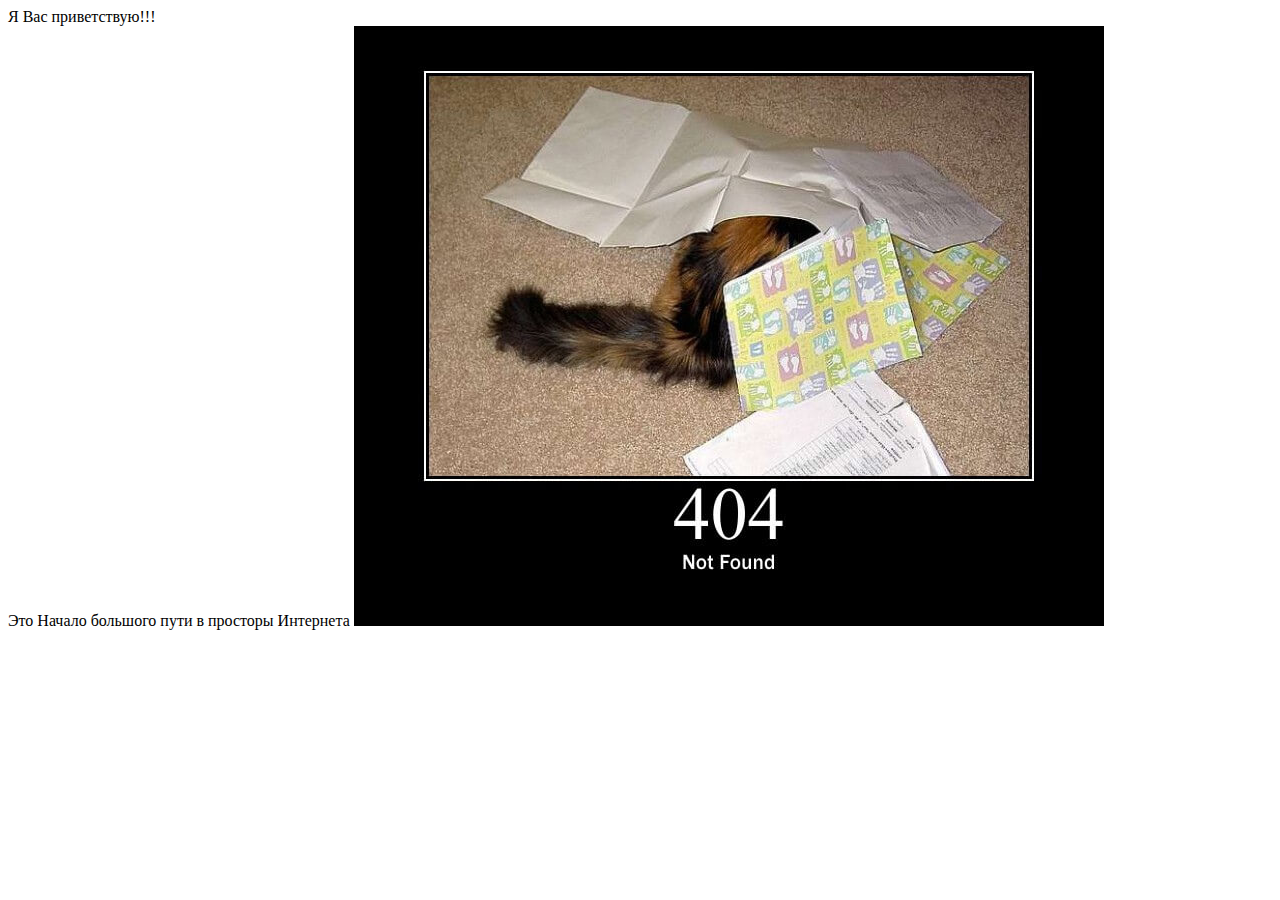
<file: www/pic_test/index.html>
<!DOCTYPE html>
<html lang="ru">
<head>
  <title>Моя первая страница</title>
  <meta charset="utf-8">
</head>
<body>
Я Вас приветствую!!! <br/> Это Начало большого пути в просторы Интернета

<img src="./kartinka.jpeg">
</body>
</html>
</file>
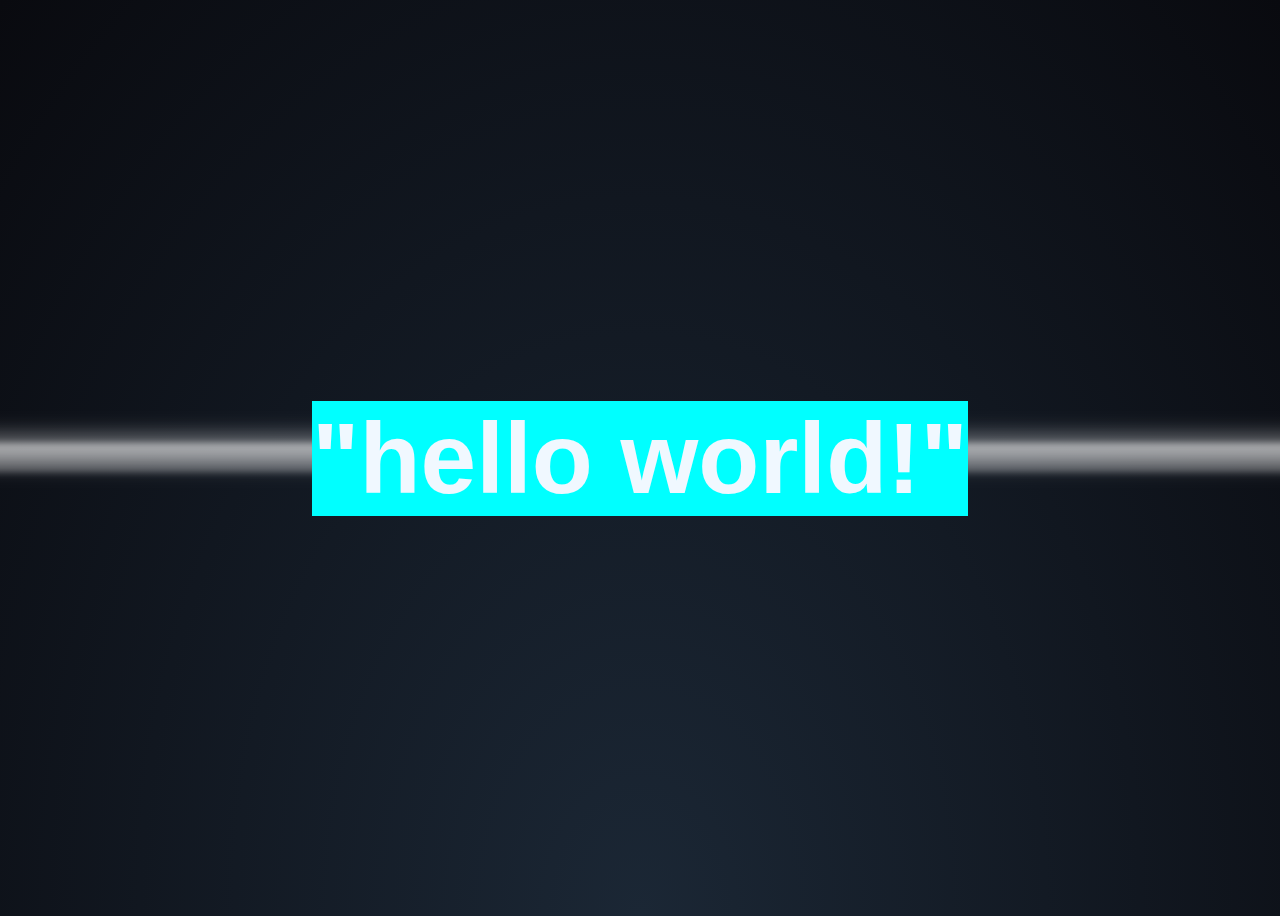
<file: www/site/index.html>
<!DOCTYPE html>
<html lang="en">
<head>
    <meta charset="UTF-8">
    <title>Title</title>
    <style>
      body {
        background: radial-gradient(ellipse at bottom, #1b2735 0%, #090a0f 100%);
        height: 100vh;
        overflow: hidden;
        display: flex;
        font-family: 'Anton', sans-serif;
        justify-content: center;
        align-items: center;
      }
      .header {
        position: absolute;
        position: fixed;
        color: aliceblue;
        font-size: 100px;
        background-color: aqua;
        z-index: 5;
      }
      .sea {
        display: flex;
        filter: drop-shadow(0 -7px 10px #fff) blur(3px) contrast(5);
      }
      .wave_graphic {
        width: 25px;
        height: 30px;
        background: linear-gradient(180deg, rgba(150, 220, 255, 0.5), rgba(150, 220, 255, 0.2));
      }
      .wave_fade {
        animation: fade 1400ms ease-in-out infinite alternate;
      }
      .wave_skew {
        animation: skew 2000ms ease-in-out infinite alternate;
      }
      .wave_translate {
        animation: translate 2000ms ease-in-out infinite alternate;
      }
      .wave:nth-child(1) .wave_fade {
        animation-delay: -20ms;
      }
      .wave:nth-child(1) .wave_skew {
        animation-delay: -20ms;
      }
      .wave:nth-child(1) .wave_translate {
        animation-delay: -1020ms;
      }
      .wave:nth-child(2) .wave_fade {
        animation-delay: -40ms;
      }
      .wave:nth-child(2) .wave_skew {
        animation-delay: -40ms;
      }
      .wave:nth-child(2) .wave_translate {
        animation-delay: -1040ms;
      }
      .wave:nth-child(3) .wave_fade {
        animation-delay: -60ms;
      }
      .wave:nth-child(3) .wave_skew {
        animation-delay: -60ms;
      }
      .wave:nth-child(3) .wave_translate {
        animation-delay: -1060ms;
      }
      .wave:nth-child(4) .wave_fade {
        animation-delay: -80ms;
      }
      .wave:nth-child(4) .wave_skew {
        animation-delay: -80ms;
      }
      .wave:nth-child(4) .wave_translate {
        animation-delay: -1080ms;
      }
      .wave:nth-child(5) .wave_fade {
        animation-delay: -100ms;
      }
      .wave:nth-child(5) .wave_skew {
        animation-delay: -100ms;
      }
      .wave:nth-child(5) .wave_translate {
        animation-delay: -1100ms;
      }
      .wave:nth-child(6) .wave_fade {
        animation-delay: -120ms;
      }
      .wave:nth-child(6) .wave_skew {
        animation-delay: -120ms;
      }
      .wave:nth-child(6) .wave_translate {
        animation-delay: -1120ms;
      }
      .wave:nth-child(7) .wave_fade {
        animation-delay: -140ms;
      }
      .wave:nth-child(7) .wave_skew {
        animation-delay: -140ms;
      }
      .wave:nth-child(7) .wave_translate {
        animation-delay: -1140ms;
      }
      .wave:nth-child(8) .wave_fade {
        animation-delay: -160ms;
      }
      .wave:nth-child(8) .wave_skew {
        animation-delay: -160ms;
      }
      .wave:nth-child(8) .wave_translate {
        animation-delay: -1160ms;
      }
      .wave:nth-child(9) .wave_fade {
        animation-delay: -180ms;
      }
      .wave:nth-child(9) .wave_skew {
        animation-delay: -180ms;
      }
      .wave:nth-child(9) .wave_translate {
        animation-delay: -1180ms;
      }
      .wave:nth-child(10) .wave_fade {
        animation-delay: -200ms;
      }
      .wave:nth-child(10) .wave_skew {
        animation-delay: -200ms;
      }
      .wave:nth-child(10) .wave_translate {
        animation-delay: -1200ms;
      }
      .wave:nth-child(11) .wave_fade {
        animation-delay: -220ms;
      }
      .wave:nth-child(11) .wave_skew {
        animation-delay: -220ms;
      }
      .wave:nth-child(11) .wave_translate {
        animation-delay: -1220ms;
      }
      .wave:nth-child(12) .wave_fade {
        animation-delay: -240ms;
      }
      .wave:nth-child(12) .wave_skew {
        animation-delay: -240ms;
      }
      .wave:nth-child(12) .wave_translate {
        animation-delay: -1240ms;
      }
      .wave:nth-child(13) .wave_fade {
        animation-delay: -260ms;
      }
      .wave:nth-child(13) .wave_skew {
        animation-delay: -260ms;
      }
      .wave:nth-child(13) .wave_translate {
        animation-delay: -1260ms;
      }
      .wave:nth-child(14) .wave_fade {
        animation-delay: -280ms;
      }
      .wave:nth-child(14) .wave_skew {
        animation-delay: -280ms;
      }
      .wave:nth-child(14) .wave_translate {
        animation-delay: -1280ms;
      }
      .wave:nth-child(15) .wave_fade {
        animation-delay: -300ms;
      }
      .wave:nth-child(15) .wave_skew {
        animation-delay: -300ms;
      }
      .wave:nth-child(15) .wave_translate {
        animation-delay: -1300ms;
      }
      .wave:nth-child(16) .wave_fade {
        animation-delay: -320ms;
      }
      .wave:nth-child(16) .wave_skew {
        animation-delay: -320ms;
      }
      .wave:nth-child(16) .wave_translate {
        animation-delay: -1320ms;
      }
      .wave:nth-child(17) .wave_fade {
        animation-delay: -340ms;
      }
      .wave:nth-child(17) .wave_skew {
        animation-delay: -340ms;
      }
      .wave:nth-child(17) .wave_translate {
        animation-delay: -1340ms;
      }
      .wave:nth-child(18) .wave_fade {
        animation-delay: -360ms;
      }
      .wave:nth-child(18) .wave_skew {
        animation-delay: -360ms;
      }
      .wave:nth-child(18) .wave_translate {
        animation-delay: -1360ms;
      }
      .wave:nth-child(19) .wave_fade {
        animation-delay: -380ms;
      }
      .wave:nth-child(19) .wave_skew {
        animation-delay: -380ms;
      }
      .wave:nth-child(19) .wave_translate {
        animation-delay: -1380ms;
      }
      .wave:nth-child(20) .wave_fade {
        animation-delay: -400ms;
      }
      .wave:nth-child(20) .wave_skew {
        animation-delay: -400ms;
      }
      .wave:nth-child(20) .wave_translate {
        animation-delay: -1400ms;
      }
      .wave:nth-child(21) .wave_fade {
        animation-delay: -420ms;
      }
      .wave:nth-child(21) .wave_skew {
        animation-delay: -420ms;
      }
      .wave:nth-child(21) .wave_translate {
        animation-delay: -1420ms;
      }
      .wave:nth-child(22) .wave_fade {
        animation-delay: -440ms;
      }
      .wave:nth-child(22) .wave_skew {
        animation-delay: -440ms;
      }
      .wave:nth-child(22) .wave_translate {
        animation-delay: -1440ms;
      }
      .wave:nth-child(23) .wave_fade {
        animation-delay: -460ms;
      }
      .wave:nth-child(23) .wave_skew {
        animation-delay: -460ms;
      }
      .wave:nth-child(23) .wave_translate {
        animation-delay: -1460ms;
      }
      .wave:nth-child(24) .wave_fade {
        animation-delay: -480ms;
      }
      .wave:nth-child(24) .wave_skew {
        animation-delay: -480ms;
      }
      .wave:nth-child(24) .wave_translate {
        animation-delay: -1480ms;
      }
      .wave:nth-child(25) .wave_fade {
        animation-delay: -500ms;
      }
      .wave:nth-child(25) .wave_skew {
        animation-delay: -500ms;
      }
      .wave:nth-child(25) .wave_translate {
        animation-delay: -1500ms;
      }
      .wave:nth-child(26) .wave_fade {
        animation-delay: -520ms;
      }
      .wave:nth-child(26) .wave_skew {
        animation-delay: -520ms;
      }
      .wave:nth-child(26) .wave_translate {
        animation-delay: -1520ms;
      }
      .wave:nth-child(27) .wave_fade {
        animation-delay: -540ms;
      }
      .wave:nth-child(27) .wave_skew {
        animation-delay: -540ms;
      }
      .wave:nth-child(27) .wave_translate {
        animation-delay: -1540ms;
      }
      .wave:nth-child(28) .wave_fade {
        animation-delay: -560ms;
      }
      .wave:nth-child(28) .wave_skew {
        animation-delay: -560ms;
      }
      .wave:nth-child(28) .wave_translate {
        animation-delay: -1560ms;
      }
      .wave:nth-child(29) .wave_fade {
        animation-delay: -580ms;
      }
      .wave:nth-child(29) .wave_skew {
        animation-delay: -580ms;
      }
      .wave:nth-child(29) .wave_translate {
        animation-delay: -1580ms;
      }
      .wave:nth-child(30) .wave_fade {
        animation-delay: -600ms;
      }
      .wave:nth-child(30) .wave_skew {
        animation-delay: -600ms;
      }
      .wave:nth-child(30) .wave_translate {
        animation-delay: -1600ms;
      }
      .wave:nth-child(31) .wave_fade {
        animation-delay: -620ms;
      }
      .wave:nth-child(31) .wave_skew {
        animation-delay: -620ms;
      }
      .wave:nth-child(31) .wave_translate {
        animation-delay: -1620ms;
      }
      .wave:nth-child(32) .wave_fade {
        animation-delay: -640ms;
      }
      .wave:nth-child(32) .wave_skew {
        animation-delay: -640ms;
      }
      .wave:nth-child(32) .wave_translate {
        animation-delay: -1640ms;
      }
      .wave:nth-child(33) .wave_fade {
        animation-delay: -660ms;
      }
      .wave:nth-child(33) .wave_skew {
        animation-delay: -660ms;
      }
      .wave:nth-child(33) .wave_translate {
        animation-delay: -1660ms;
      }
      .wave:nth-child(34) .wave_fade {
        animation-delay: -680ms;
      }
      .wave:nth-child(34) .wave_skew {
        animation-delay: -680ms;
      }
      .wave:nth-child(34) .wave_translate {
        animation-delay: -1680ms;
      }
      .wave:nth-child(35) .wave_fade {
        animation-delay: -700ms;
      }
      .wave:nth-child(35) .wave_skew {
        animation-delay: -700ms;
      }
      .wave:nth-child(35) .wave_translate {
        animation-delay: -1700ms;
      }
      .wave:nth-child(36) .wave_fade {
        animation-delay: -720ms;
      }
      .wave:nth-child(36) .wave_skew {
        animation-delay: -720ms;
      }
      .wave:nth-child(36) .wave_translate {
        animation-delay: -1720ms;
      }
      .wave:nth-child(37) .wave_fade {
        animation-delay: -740ms;
      }
      .wave:nth-child(37) .wave_skew {
        animation-delay: -740ms;
      }
      .wave:nth-child(37) .wave_translate {
        animation-delay: -1740ms;
      }
      .wave:nth-child(38) .wave_fade {
        animation-delay: -760ms;
      }
      .wave:nth-child(38) .wave_skew {
        animation-delay: -760ms;
      }
      .wave:nth-child(38) .wave_translate {
        animation-delay: -1760ms;
      }
      .wave:nth-child(39) .wave_fade {
        animation-delay: -780ms;
      }
      .wave:nth-child(39) .wave_skew {
        animation-delay: -780ms;
      }
      .wave:nth-child(39) .wave_translate {
        animation-delay: -1780ms;
      }
      .wave:nth-child(40) .wave_fade {
        animation-delay: -800ms;
      }
      .wave:nth-child(40) .wave_skew {
        animation-delay: -800ms;
      }
      .wave:nth-child(40) .wave_translate {
        animation-delay: -1800ms;
      }
      .wave:nth-child(41) .wave_fade {
        animation-delay: -820ms;
      }
      .wave:nth-child(41) .wave_skew {
        animation-delay: -820ms;
      }
      .wave:nth-child(41) .wave_translate {
        animation-delay: -1820ms;
      }
      .wave:nth-child(42) .wave_fade {
        animation-delay: -840ms;
      }
      .wave:nth-child(42) .wave_skew {
        animation-delay: -840ms;
      }
      .wave:nth-child(42) .wave_translate {
        animation-delay: -1840ms;
      }
      .wave:nth-child(43) .wave_fade {
        animation-delay: -860ms;
      }
      .wave:nth-child(43) .wave_skew {
        animation-delay: -860ms;
      }
      .wave:nth-child(43) .wave_translate {
        animation-delay: -1860ms;
      }
      .wave:nth-child(44) .wave_fade {
        animation-delay: -880ms;
      }
      .wave:nth-child(44) .wave_skew {
        animation-delay: -880ms;
      }
      .wave:nth-child(44) .wave_translate {
        animation-delay: -1880ms;
      }
      .wave:nth-child(45) .wave_fade {
        animation-delay: -900ms;
      }
      .wave:nth-child(45) .wave_skew {
        animation-delay: -900ms;
      }
      .wave:nth-child(45) .wave_translate {
        animation-delay: -1900ms;
      }
      .wave:nth-child(46) .wave_fade {
        animation-delay: -920ms;
      }
      .wave:nth-child(46) .wave_skew {
        animation-delay: -920ms;
      }
      .wave:nth-child(46) .wave_translate {
        animation-delay: -1920ms;
      }
      .wave:nth-child(47) .wave_fade {
        animation-delay: -940ms;
      }
      .wave:nth-child(47) .wave_skew {
        animation-delay: -940ms;
      }
      .wave:nth-child(47) .wave_translate {
        animation-delay: -1940ms;
      }
      .wave:nth-child(48) .wave_fade {
        animation-delay: -960ms;
      }
      .wave:nth-child(48) .wave_skew {
        animation-delay: -960ms;
      }
      .wave:nth-child(48) .wave_translate {
        animation-delay: -1960ms;
      }
      .wave:nth-child(49) .wave_fade {
        animation-delay: -980ms;
      }
      .wave:nth-child(49) .wave_skew {
        animation-delay: -980ms;
      }
      .wave:nth-child(49) .wave_translate {
        animation-delay: -1980ms;
      }
      .wave:nth-child(50) .wave_fade {
        animation-delay: -1000ms;
      }
      .wave:nth-child(50) .wave_skew {
        animation-delay: -1000ms;
      }
      .wave:nth-child(50) .wave_translate {
        animation-delay: -2000ms;
      }
      .wave:nth-child(51) .wave_fade {
        animation-delay: -1020ms;
      }
      .wave:nth-child(51) .wave_skew {
        animation-delay: -1020ms;
      }
      .wave:nth-child(51) .wave_translate {
        animation-delay: -2020ms;
      }
      .wave:nth-child(52) .wave_fade {
        animation-delay: -1040ms;
      }
      .wave:nth-child(52) .wave_skew {
        animation-delay: -1040ms;
      }
      .wave:nth-child(52) .wave_translate {
        animation-delay: -2040ms;
      }
      .wave:nth-child(53) .wave_fade {
        animation-delay: -1060ms;
      }
      .wave:nth-child(53) .wave_skew {
        animation-delay: -1060ms;
      }
      .wave:nth-child(53) .wave_translate {
        animation-delay: -2060ms;
      }
      .wave:nth-child(54) .wave_fade {
        animation-delay: -1080ms;
      }
      .wave:nth-child(54) .wave_skew {
        animation-delay: -1080ms;
      }
      .wave:nth-child(54) .wave_translate {
        animation-delay: -2080ms;
      }
      .wave:nth-child(55) .wave_fade {
        animation-delay: -1100ms;
      }
      .wave:nth-child(55) .wave_skew {
        animation-delay: -1100ms;
      }
      .wave:nth-child(55) .wave_translate {
        animation-delay: -2100ms;
      }
      .wave:nth-child(56) .wave_fade {
        animation-delay: -1120ms;
      }
      .wave:nth-child(56) .wave_skew {
        animation-delay: -1120ms;
      }
      .wave:nth-child(56) .wave_translate {
        animation-delay: -2120ms;
      }
      .wave:nth-child(57) .wave_fade {
        animation-delay: -1140ms;
      }
      .wave:nth-child(57) .wave_skew {
        animation-delay: -1140ms;
      }
      .wave:nth-child(57) .wave_translate {
        animation-delay: -2140ms;
      }
      .wave:nth-child(58) .wave_fade {
        animation-delay: -1160ms;
      }
      .wave:nth-child(58) .wave_skew {
        animation-delay: -1160ms;
      }
      .wave:nth-child(58) .wave_translate {
        animation-delay: -2160ms;
      }
      .wave:nth-child(59) .wave_fade {
        animation-delay: -1180ms;
      }
      .wave:nth-child(59) .wave_skew {
        animation-delay: -1180ms;
      }
      .wave:nth-child(59) .wave_translate {
        animation-delay: -2180ms;
      }
      .wave:nth-child(60) .wave_fade {
        animation-delay: -1200ms;
      }
      .wave:nth-child(60) .wave_skew {
        animation-delay: -1200ms;
      }
      .wave:nth-child(60) .wave_translate {
        animation-delay: -2200ms;
      }
      .wave:nth-child(61) .wave_fade {
        animation-delay: -1220ms;
      }
      .wave:nth-child(61) .wave_skew {
        animation-delay: -1220ms;
      }
      .wave:nth-child(61) .wave_translate {
        animation-delay: -2220ms;
      }
      .wave:nth-child(62) .wave_fade {
        animation-delay: -1240ms;
      }
      .wave:nth-child(62) .wave_skew {
        animation-delay: -1240ms;
      }
      .wave:nth-child(62) .wave_translate {
        animation-delay: -2240ms;
      }
      .wave:nth-child(63) .wave_fade {
        animation-delay: -1260ms;
      }
      .wave:nth-child(63) .wave_skew {
        animation-delay: -1260ms;
      }
      .wave:nth-child(63) .wave_translate {
        animation-delay: -2260ms;
      }
      .wave:nth-child(64) .wave_fade {
        animation-delay: -1280ms;
      }
      .wave:nth-child(64) .wave_skew {
        animation-delay: -1280ms;
      }
      .wave:nth-child(64) .wave_translate {
        animation-delay: -2280ms;
      }
      .wave:nth-child(65) .wave_fade {
        animation-delay: -1300ms;
      }
      .wave:nth-child(65) .wave_skew {
        animation-delay: -1300ms;
      }
      .wave:nth-child(65) .wave_translate {
        animation-delay: -2300ms;
      }
      .wave:nth-child(66) .wave_fade {
        animation-delay: -1320ms;
      }
      .wave:nth-child(66) .wave_skew {
        animation-delay: -1320ms;
      }
      .wave:nth-child(66) .wave_translate {
        animation-delay: -2320ms;
      }
      .wave:nth-child(67) .wave_fade {
        animation-delay: -1340ms;
      }
      .wave:nth-child(67) .wave_skew {
        animation-delay: -1340ms;
      }
      .wave:nth-child(67) .wave_translate {
        animation-delay: -2340ms;
      }
      .wave:nth-child(68) .wave_fade {
        animation-delay: -1360ms;
      }
      .wave:nth-child(68) .wave_skew {
        animation-delay: -1360ms;
      }
      .wave:nth-child(68) .wave_translate {
        animation-delay: -2360ms;
      }
      .wave:nth-child(69) .wave_fade {
        animation-delay: -1380ms;
      }
      .wave:nth-child(69) .wave_skew {
        animation-delay: -1380ms;
      }
      .wave:nth-child(69) .wave_translate {
        animation-delay: -2380ms;
      }
      .wave:nth-child(70) .wave_fade {
        animation-delay: -1400ms;
      }
      .wave:nth-child(70) .wave_skew {
        animation-delay: -1400ms;
      }
      .wave:nth-child(70) .wave_translate {
        animation-delay: -2400ms;
      }
      .wave:nth-child(71) .wave_fade {
        animation-delay: -1420ms;
      }
      .wave:nth-child(71) .wave_skew {
        animation-delay: -1420ms;
      }
      .wave:nth-child(71) .wave_translate {
        animation-delay: -2420ms;
      }
      .wave:nth-child(72) .wave_fade {
        animation-delay: -1440ms;
      }
      .wave:nth-child(72) .wave_skew {
        animation-delay: -1440ms;
      }
      .wave:nth-child(72) .wave_translate {
        animation-delay: -2440ms;
      }
      .wave:nth-child(73) .wave_fade {
        animation-delay: -1460ms;
      }
      .wave:nth-child(73) .wave_skew {
        animation-delay: -1460ms;
      }
      .wave:nth-child(73) .wave_translate {
        animation-delay: -2460ms;
      }
      .wave:nth-child(74) .wave_fade {
        animation-delay: -1480ms;
      }
      .wave:nth-child(74) .wave_skew {
        animation-delay: -1480ms;
      }
      .wave:nth-child(74) .wave_translate {
        animation-delay: -2480ms;
      }
      .wave:nth-child(75) .wave_fade {
        animation-delay: -1500ms;
      }
      .wave:nth-child(75) .wave_skew {
        animation-delay: -1500ms;
      }
      .wave:nth-child(75) .wave_translate {
        animation-delay: -2500ms;
      }
      .wave:nth-child(76) .wave_fade {
        animation-delay: -1520ms;
      }
      .wave:nth-child(76) .wave_skew {
        animation-delay: -1520ms;
      }
      .wave:nth-child(76) .wave_translate {
        animation-delay: -2520ms;
      }
      .wave:nth-child(77) .wave_fade {
        animation-delay: -1540ms;
      }
      .wave:nth-child(77) .wave_skew {
        animation-delay: -1540ms;
      }
      .wave:nth-child(77) .wave_translate {
        animation-delay: -2540ms;
      }
      .wave:nth-child(78) .wave_fade {
        animation-delay: -1560ms;
      }
      .wave:nth-child(78) .wave_skew {
        animation-delay: -1560ms;
      }
      .wave:nth-child(78) .wave_translate {
        animation-delay: -2560ms;
      }
      .wave:nth-child(79) .wave_fade {
        animation-delay: -1580ms;
      }
      .wave:nth-child(79) .wave_skew {
        animation-delay: -1580ms;
      }
      .wave:nth-child(79) .wave_translate {
        animation-delay: -2580ms;
      }
      .wave:nth-child(80) .wave_fade {
        animation-delay: -1600ms;
      }
      .wave:nth-child(80) .wave_skew {
        animation-delay: -1600ms;
      }
      .wave:nth-child(80) .wave_translate {
        animation-delay: -2600ms;
      }
      .wave:nth-child(81) .wave_fade {
        animation-delay: -1620ms;
      }
      .wave:nth-child(81) .wave_skew {
        animation-delay: -1620ms;
      }
      .wave:nth-child(81) .wave_translate {
        animation-delay: -2620ms;
      }
      .wave:nth-child(82) .wave_fade {
        animation-delay: -1640ms;
      }
      .wave:nth-child(82) .wave_skew {
        animation-delay: -1640ms;
      }
      .wave:nth-child(82) .wave_translate {
        animation-delay: -2640ms;
      }
      .wave:nth-child(83) .wave_fade {
        animation-delay: -1660ms;
      }
      .wave:nth-child(83) .wave_skew {
        animation-delay: -1660ms;
      }
      .wave:nth-child(83) .wave_translate {
        animation-delay: -2660ms;
      }
      .wave:nth-child(84) .wave_fade {
        animation-delay: -1680ms;
      }
      .wave:nth-child(84) .wave_skew {
        animation-delay: -1680ms;
      }
      .wave:nth-child(84) .wave_translate {
        animation-delay: -2680ms;
      }
      .wave:nth-child(85) .wave_fade {
        animation-delay: -1700ms;
      }
      .wave:nth-child(85) .wave_skew {
        animation-delay: -1700ms;
      }
      .wave:nth-child(85) .wave_translate {
        animation-delay: -2700ms;
      }
      .wave:nth-child(86) .wave_fade {
        animation-delay: -1720ms;
      }
      .wave:nth-child(86) .wave_skew {
        animation-delay: -1720ms;
      }
      .wave:nth-child(86) .wave_translate {
        animation-delay: -2720ms;
      }
      .wave:nth-child(87) .wave_fade {
        animation-delay: -1740ms;
      }
      .wave:nth-child(87) .wave_skew {
        animation-delay: -1740ms;
      }
      .wave:nth-child(87) .wave_translate {
        animation-delay: -2740ms;
      }
      .wave:nth-child(88) .wave_fade {
        animation-delay: -1760ms;
      }
      .wave:nth-child(88) .wave_skew {
        animation-delay: -1760ms;
      }
      .wave:nth-child(88) .wave_translate {
        animation-delay: -2760ms;
      }
      .wave:nth-child(89) .wave_fade {
        animation-delay: -1780ms;
      }
      .wave:nth-child(89) .wave_skew {
        animation-delay: -1780ms;
      }
      .wave:nth-child(89) .wave_translate {
        animation-delay: -2780ms;
      }
      .wave:nth-child(90) .wave_fade {
        animation-delay: -1800ms;
      }
      .wave:nth-child(90) .wave_skew {
        animation-delay: -1800ms;
      }
      .wave:nth-child(90) .wave_translate {
        animation-delay: -2800ms;
      }
      .wave:nth-child(91) .wave_fade {
        animation-delay: -1820ms;
      }
      .wave:nth-child(91) .wave_skew {
        animation-delay: -1820ms;
      }
      .wave:nth-child(91) .wave_translate {
        animation-delay: -2820ms;
      }
      .wave:nth-child(92) .wave_fade {
        animation-delay: -1840ms;
      }
      .wave:nth-child(92) .wave_skew {
        animation-delay: -1840ms;
      }
      .wave:nth-child(92) .wave_translate {
        animation-delay: -2840ms;
      }
      .wave:nth-child(93) .wave_fade {
        animation-delay: -1860ms;
      }
      .wave:nth-child(93) .wave_skew {
        animation-delay: -1860ms;
      }
      .wave:nth-child(93) .wave_translate {
        animation-delay: -2860ms;
      }
      .wave:nth-child(94) .wave_fade {
        animation-delay: -1880ms;
      }
      .wave:nth-child(94) .wave_skew {
        animation-delay: -1880ms;
      }
      .wave:nth-child(94) .wave_translate {
        animation-delay: -2880ms;
      }
      .wave:nth-child(95) .wave_fade {
        animation-delay: -1900ms;
      }
      .wave:nth-child(95) .wave_skew {
        animation-delay: -1900ms;
      }
      .wave:nth-child(95) .wave_translate {
        animation-delay: -2900ms;
      }
      .wave:nth-child(96) .wave_fade {
        animation-delay: -1920ms;
      }
      .wave:nth-child(96) .wave_skew {
        animation-delay: -1920ms;
      }
      .wave:nth-child(96) .wave_translate {
        animation-delay: -2920ms;
      }
      .wave:nth-child(97) .wave_fade {
        animation-delay: -1940ms;
      }
      .wave:nth-child(97) .wave_skew {
        animation-delay: -1940ms;
      }
      .wave:nth-child(97) .wave_translate {
        animation-delay: -2940ms;
      }
      .wave:nth-child(98) .wave_fade {
        animation-delay: -1960ms;
      }
      .wave:nth-child(98) .wave_skew {
        animation-delay: -1960ms;
      }
      .wave:nth-child(98) .wave_translate {
        animation-delay: -2960ms;
      }
      .wave:nth-child(99) .wave_fade {
        animation-delay: -1980ms;
      }
      .wave:nth-child(99) .wave_skew {
        animation-delay: -1980ms;
      }
      .wave:nth-child(99) .wave_translate {
        animation-delay: -2980ms;
      }
      .wave:nth-child(100) .wave_fade {
        animation-delay: -2000ms;
      }
      .wave:nth-child(100) .wave_skew {
        animation-delay: -2000ms;
      }
      .wave:nth-child(100) .wave_translate {
        animation-delay: -3000ms;
      }
      @keyframes fade {
        0% {
          opacity: 0.05;
        }
        5% {
          opacity: 0.05;
        }
        100% {
          opacity: 1;
        }
      }
      @keyframes skew {
        0% {
          transform: skewY(-8.5deg);
        }
        100% {
          transform: skewY(8.5deg);
        }
      }
      @keyframes translate {
        0% {
          transform: translateY(100px);
        }
        100% {
          transform: translateY(-100px);
        }
      }

    </style>
</head>
<body>
<div class="sea">
  <div class="wave">
    <div class="wave_fade">
      <div class="wave_translate">
        <div class="wave_skew">
          <div class="wave_graphic"></div>
        </div>
      </div>
    </div>
  </div>
  <div class="wave">
    <div class="wave_fade">
      <div class="wave_translate">
        <div class="wave_skew">
          <div class="wave_graphic"></div>
        </div>
      </div>
    </div>
  </div>
  <div class="wave">
    <div class="wave_fade">
      <div class="wave_translate">
        <div class="wave_skew">
          <div class="wave_graphic"></div>
        </div>
      </div>
    </div>
  </div>
  <div class="wave">
    <div class="wave_fade">
      <div class="wave_translate">
        <div class="wave_skew">
          <div class="wave_graphic"></div>
        </div>
      </div>
    </div>
  </div>
  <div class="wave">
    <div class="wave_fade">
      <div class="wave_translate">
        <div class="wave_skew">
          <div class="wave_graphic"></div>
        </div>
      </div>
    </div>
  </div>
  <div class="wave">
    <div class="wave_fade">
      <div class="wave_translate">
        <div class="wave_skew">
          <div class="wave_graphic"></div>
        </div>
      </div>
    </div>
  </div>
  <div class="wave">
    <div class="wave_fade">
      <div class="wave_translate">
        <div class="wave_skew">
          <div class="wave_graphic"></div>
        </div>
      </div>
    </div>
  </div>
  <div class="wave">
    <div class="wave_fade">
      <div class="wave_translate">
        <div class="wave_skew">
          <div class="wave_graphic"></div>
        </div>
      </div>
    </div>
  </div>
  <div class="wave">
    <div class="wave_fade">
      <div class="wave_translate">
        <div class="wave_skew">
          <div class="wave_graphic"></div>
        </div>
      </div>
    </div>
  </div>
  <div class="wave">
    <div class="wave_fade">
      <div class="wave_translate">
        <div class="wave_skew">
          <div class="wave_graphic"></div>
        </div>
      </div>
    </div>
  </div>
  <div class="wave">
    <div class="wave_fade">
      <div class="wave_translate">
        <div class="wave_skew">
          <div class="wave_graphic"></div>
        </div>
      </div>
    </div>
  </div>
  <div class="wave">
    <div class="wave_fade">
      <div class="wave_translate">
        <div class="wave_skew">
          <div class="wave_graphic"></div>
        </div>
      </div>
    </div>
  </div>
  <div class="wave">
    <div class="wave_fade">
      <div class="wave_translate">
        <div class="wave_skew">
          <div class="wave_graphic"></div>
        </div>
      </div>
    </div>
  </div>
  <div class="wave">
    <div class="wave_fade">
      <div class="wave_translate">
        <div class="wave_skew">
          <div class="wave_graphic"></div>
        </div>
      </div>
    </div>
  </div>
  <div class="wave">
    <div class="wave_fade">
      <div class="wave_translate">
        <div class="wave_skew">
          <div class="wave_graphic"></div>
        </div>
      </div>
    </div>
  </div>
  <div class="wave">
    <div class="wave_fade">
      <div class="wave_translate">
        <div class="wave_skew">
          <div class="wave_graphic"></div>
        </div>
      </div>
    </div>
  </div>
  <div class="wave">
    <div class="wave_fade">
      <div class="wave_translate">
        <div class="wave_skew">
          <div class="wave_graphic"></div>
        </div>
      </div>
    </div>
  </div>
  <div class="wave">
    <div class="wave_fade">
      <div class="wave_translate">
        <div class="wave_skew">
          <div class="wave_graphic"></div>
        </div>
      </div>
    </div>
  </div>
  <div class="wave">
    <div class="wave_fade">
      <div class="wave_translate">
        <div class="wave_skew">
          <div class="wave_graphic"></div>
        </div>
      </div>
    </div>
  </div>
  <div class="wave">
    <div class="wave_fade">
      <div class="wave_translate">
        <div class="wave_skew">
          <div class="wave_graphic"></div>
        </div>
      </div>
    </div>
  </div>
  <div class="wave">
    <div class="wave_fade">
      <div class="wave_translate">
        <div class="wave_skew">
          <div class="wave_graphic"></div>
        </div>
      </div>
    </div>
  </div>
  <div class="wave">
    <div class="wave_fade">
      <div class="wave_translate">
        <div class="wave_skew">
          <div class="wave_graphic"></div>
        </div>
      </div>
    </div>
  </div>
  <div class="wave">
    <div class="wave_fade">
      <div class="wave_translate">
        <div class="wave_skew">
          <div class="wave_graphic"></div>
        </div>
      </div>
    </div>
  </div>
  <div class="wave">
    <div class="wave_fade">
      <div class="wave_translate">
        <div class="wave_skew">
          <div class="wave_graphic"></div>
        </div>
      </div>
    </div>
  </div>
  <div class="wave">
    <div class="wave_fade">
      <div class="wave_translate">
        <div class="wave_skew">
          <div class="wave_graphic"></div>
        </div>
      </div>
    </div>
  </div>
  <div class="wave">
    <div class="wave_fade">
      <div class="wave_translate">
        <div class="wave_skew">
          <div class="wave_graphic"></div>
        </div>
      </div>
    </div>
  </div>
  <div class="wave">
    <div class="wave_fade">
      <div class="wave_translate">
        <div class="wave_skew">
          <div class="wave_graphic"></div>
        </div>
      </div>
    </div>
  </div>
  <div class="wave">
    <div class="wave_fade">
      <div class="wave_translate">
        <div class="wave_skew">
          <div class="wave_graphic"></div>
        </div>
      </div>
    </div>
  </div>
  <div class="wave">
    <div class="wave_fade">
      <div class="wave_translate">
        <div class="wave_skew">
          <div class="wave_graphic"></div>
        </div>
      </div>
    </div>
  </div>
  <div class="wave">
    <div class="wave_fade">
      <div class="wave_translate">
        <div class="wave_skew">
          <div class="wave_graphic"></div>
        </div>
      </div>
    </div>
  </div>
  <div class="wave">
    <div class="wave_fade">
      <div class="wave_translate">
        <div class="wave_skew">
          <div class="wave_graphic"></div>
        </div>
      </div>
    </div>
  </div>
  <div class="wave">
    <div class="wave_fade">
      <div class="wave_translate">
        <div class="wave_skew">
          <div class="wave_graphic"></div>
        </div>
      </div>
    </div>
  </div>
  <div class="wave">
    <div class="wave_fade">
      <div class="wave_translate">
        <div class="wave_skew">
          <div class="wave_graphic"></div>
        </div>
      </div>
    </div>
  </div>
  <div class="wave">
    <div class="wave_fade">
      <div class="wave_translate">
        <div class="wave_skew">
          <div class="wave_graphic"></div>
        </div>
      </div>
    </div>
  </div>
  <div class="wave">
    <div class="wave_fade">
      <div class="wave_translate">
        <div class="wave_skew">
          <div class="wave_graphic"></div>
        </div>
      </div>
    </div>
  </div>
  <div class="wave">
    <div class="wave_fade">
      <div class="wave_translate">
        <div class="wave_skew">
          <div class="wave_graphic"></div>
        </div>
      </div>
    </div>
  </div>
  <div class="wave">
    <div class="wave_fade">
      <div class="wave_translate">
        <div class="wave_skew">
          <div class="wave_graphic"></div>
        </div>
      </div>
    </div>
  </div>
  <div class="wave">
    <div class="wave_fade">
      <div class="wave_translate">
        <div class="wave_skew">
          <div class="wave_graphic"></div>
        </div>
      </div>
    </div>
  </div>
  <div class="wave">
    <div class="wave_fade">
      <div class="wave_translate">
        <div class="wave_skew">
          <div class="wave_graphic"></div>
        </div>
      </div>
    </div>
  </div>
  <div class="wave">
    <div class="wave_fade">
      <div class="wave_translate">
        <div class="wave_skew">
          <div class="wave_graphic"></div>
        </div>
      </div>
    </div>
  </div>
  <div class="wave">
    <div class="wave_fade">
      <div class="wave_translate">
        <div class="wave_skew">
          <div class="wave_graphic"></div>
        </div>
      </div>
    </div>
  </div>
  <div class="wave">
    <div class="wave_fade">
      <div class="wave_translate">
        <div class="wave_skew">
          <div class="wave_graphic"></div>
        </div>
      </div>
    </div>
  </div>
  <div class="wave">
    <div class="wave_fade">
      <div class="wave_translate">
        <div class="wave_skew">
          <div class="wave_graphic"></div>
        </div>
      </div>
    </div>
  </div>
  <div class="wave">
    <div class="wave_fade">
      <div class="wave_translate">
        <div class="wave_skew">
          <div class="wave_graphic"></div>
        </div>
      </div>
    </div>
  </div>
  <div class="wave">
    <div class="wave_fade">
      <div class="wave_translate">
        <div class="wave_skew">
          <div class="wave_graphic"></div>
        </div>
      </div>
    </div>
  </div>
  <div class="wave">
    <div class="wave_fade">
      <div class="wave_translate">
        <div class="wave_skew">
          <div class="wave_graphic"></div>
        </div>
      </div>
    </div>
  </div>
  <div class="wave">
    <div class="wave_fade">
      <div class="wave_translate">
        <div class="wave_skew">
          <div class="wave_graphic"></div>
        </div>
      </div>
    </div>
  </div>
  <div class="wave">
    <div class="wave_fade">
      <div class="wave_translate">
        <div class="wave_skew">
          <div class="wave_graphic"></div>
        </div>
      </div>
    </div>
  </div>
  <div class="wave">
    <div class="wave_fade">
      <div class="wave_translate">
        <div class="wave_skew">
          <div class="wave_graphic"></div>
        </div>
      </div>
    </div>
  </div>
  <div class="wave">
    <div class="wave_fade">
      <div class="wave_translate">
        <div class="wave_skew">
          <div class="wave_graphic"></div>
        </div>
      </div>
    </div>
  </div>
  <div class="wave">
    <div class="wave_fade">
      <div class="wave_translate">
        <div class="wave_skew">
          <div class="wave_graphic"></div>
        </div>
      </div>
    </div>
  </div>
  <div class="wave">
    <div class="wave_fade">
      <div class="wave_translate">
        <div class="wave_skew">
          <div class="wave_graphic"></div>
        </div>
      </div>
    </div>
  </div>
  <div class="wave">
    <div class="wave_fade">
      <div class="wave_translate">
        <div class="wave_skew">
          <div class="wave_graphic"></div>
        </div>
      </div>
    </div>
  </div>
  <div class="wave">
    <div class="wave_fade">
      <div class="wave_translate">
        <div class="wave_skew">
          <div class="wave_graphic"></div>
        </div>
      </div>
    </div>
  </div>
  <div class="wave">
    <div class="wave_fade">
      <div class="wave_translate">
        <div class="wave_skew">
          <div class="wave_graphic"></div>
        </div>
      </div>
    </div>
  </div>
  <div class="wave">
    <div class="wave_fade">
      <div class="wave_translate">
        <div class="wave_skew">
          <div class="wave_graphic"></div>
        </div>
      </div>
    </div>
  </div>
  <div class="wave">
    <div class="wave_fade">
      <div class="wave_translate">
        <div class="wave_skew">
          <div class="wave_graphic"></div>
        </div>
      </div>
    </div>
  </div>
  <div class="wave">
    <div class="wave_fade">
      <div class="wave_translate">
        <div class="wave_skew">
          <div class="wave_graphic"></div>
        </div>
      </div>
    </div>
  </div>
  <div class="wave">
    <div class="wave_fade">
      <div class="wave_translate">
        <div class="wave_skew">
          <div class="wave_graphic"></div>
        </div>
      </div>
    </div>
  </div>
  <div class="wave">
    <div class="wave_fade">
      <div class="wave_translate">
        <div class="wave_skew">
          <div class="wave_graphic"></div>
        </div>
      </div>
    </div>
  </div>
  <div class="wave">
    <div class="wave_fade">
      <div class="wave_translate">
        <div class="wave_skew">
          <div class="wave_graphic"></div>
        </div>
      </div>
    </div>
  </div>
  <div class="wave">
    <div class="wave_fade">
      <div class="wave_translate">
        <div class="wave_skew">
          <div class="wave_graphic"></div>
        </div>
      </div>
    </div>
  </div>
  <div class="wave">
    <div class="wave_fade">
      <div class="wave_translate">
        <div class="wave_skew">
          <div class="wave_graphic"></div>
        </div>
      </div>
    </div>
  </div>
  <div class="wave">
    <div class="wave_fade">
      <div class="wave_translate">
        <div class="wave_skew">
          <div class="wave_graphic"></div>
        </div>
      </div>
    </div>
  </div>
  <div class="wave">
    <div class="wave_fade">
      <div class="wave_translate">
        <div class="wave_skew">
          <div class="wave_graphic"></div>
        </div>
      </div>
    </div>
  </div>
  <div class="wave">
    <div class="wave_fade">
      <div class="wave_translate">
        <div class="wave_skew">
          <div class="wave_graphic"></div>
        </div>
      </div>
    </div>
  </div>
  <div class="wave">
    <div class="wave_fade">
      <div class="wave_translate">
        <div class="wave_skew">
          <div class="wave_graphic"></div>
        </div>
      </div>
    </div>
  </div>
  <div class="wave">
    <div class="wave_fade">
      <div class="wave_translate">
        <div class="wave_skew">
          <div class="wave_graphic"></div>
        </div>
      </div>
    </div>
  </div>
  <div class="wave">
    <div class="wave_fade">
      <div class="wave_translate">
        <div class="wave_skew">
          <div class="wave_graphic"></div>
        </div>
      </div>
    </div>
  </div>
  <div class="wave">
    <div class="wave_fade">
      <div class="wave_translate">
        <div class="wave_skew">
          <div class="wave_graphic"></div>
        </div>
      </div>
    </div>
  </div>
  <div class="wave">
    <div class="wave_fade">
      <div class="wave_translate">
        <div class="wave_skew">
          <div class="wave_graphic"></div>
        </div>
      </div>
    </div>
  </div>
  <div class="wave">
    <div class="wave_fade">
      <div class="wave_translate">
        <div class="wave_skew">
          <div class="wave_graphic"></div>
        </div>
      </div>
    </div>
  </div>
  <div class="wave">
    <div class="wave_fade">
      <div class="wave_translate">
        <div class="wave_skew">
          <div class="wave_graphic"></div>
        </div>
      </div>
    </div>
  </div>
  <div class="wave">
    <div class="wave_fade">
      <div class="wave_translate">
        <div class="wave_skew">
          <div class="wave_graphic"></div>
        </div>
      </div>
    </div>
  </div>
  <div class="wave">
    <div class="wave_fade">
      <div class="wave_translate">
        <div class="wave_skew">
          <div class="wave_graphic"></div>
        </div>
      </div>
    </div>
  </div>
  <div class="wave">
    <div class="wave_fade">
      <div class="wave_translate">
        <div class="wave_skew">
          <div class="wave_graphic"></div>
        </div>
      </div>
    </div>
  </div>
  <div class="wave">
    <div class="wave_fade">
      <div class="wave_translate">
        <div class="wave_skew">
          <div class="wave_graphic"></div>
        </div>
      </div>
    </div>
  </div>
  <div class="wave">
    <div class="wave_fade">
      <div class="wave_translate">
        <div class="wave_skew">
          <div class="wave_graphic"></div>
        </div>
      </div>
    </div>
  </div>
  <div class="wave">
    <div class="wave_fade">
      <div class="wave_translate">
        <div class="wave_skew">
          <div class="wave_graphic"></div>
        </div>
      </div>
    </div>
  </div>
  <div class="wave">
    <div class="wave_fade">
      <div class="wave_translate">
        <div class="wave_skew">
          <div class="wave_graphic"></div>
        </div>
      </div>
    </div>
  </div>
  <div class="wave">
    <div class="wave_fade">
      <div class="wave_translate">
        <div class="wave_skew">
          <div class="wave_graphic"></div>
        </div>
      </div>
    </div>
  </div>
  <div class="wave">
    <div class="wave_fade">
      <div class="wave_translate">
        <div class="wave_skew">
          <div class="wave_graphic"></div>
        </div>
      </div>
    </div>
  </div>
  <div class="wave">
    <div class="wave_fade">
      <div class="wave_translate">
        <div class="wave_skew">
          <div class="wave_graphic"></div>
        </div>
      </div>
    </div>
  </div>
  <div class="wave">
    <div class="wave_fade">
      <div class="wave_translate">
        <div class="wave_skew">
          <div class="wave_graphic"></div>
        </div>
      </div>
    </div>
  </div>
  <div class="wave">
    <div class="wave_fade">
      <div class="wave_translate">
        <div class="wave_skew">
          <div class="wave_graphic"></div>
        </div>
      </div>
    </div>
  </div>
  <div class="wave">
    <div class="wave_fade">
      <div class="wave_translate">
        <div class="wave_skew">
          <div class="wave_graphic"></div>
        </div>
      </div>
    </div>
  </div>
  <div class="wave">
    <div class="wave_fade">
      <div class="wave_translate">
        <div class="wave_skew">
          <div class="wave_graphic"></div>
        </div>
      </div>
    </div>
  </div>
  <div class="wave">
    <div class="wave_fade">
      <div class="wave_translate">
        <div class="wave_skew">
          <div class="wave_graphic"></div>
        </div>
      </div>
    </div>
  </div>
  <div class="wave">
    <div class="wave_fade">
      <div class="wave_translate">
        <div class="wave_skew">
          <div class="wave_graphic"></div>
        </div>
      </div>
    </div>
  </div>
  <div class="wave">
    <div class="wave_fade">
      <div class="wave_translate">
        <div class="wave_skew">
          <div class="wave_graphic"></div>
        </div>
      </div>
    </div>
  </div>
  <div class="wave">
    <div class="wave_fade">
      <div class="wave_translate">
        <div class="wave_skew">
          <div class="wave_graphic"></div>
        </div>
      </div>
    </div>
  </div>
  <div class="wave">
    <div class="wave_fade">
      <div class="wave_translate">
        <div class="wave_skew">
          <div class="wave_graphic"></div>
        </div>
      </div>
    </div>
  </div>
  <div class="wave">
    <div class="wave_fade">
      <div class="wave_translate">
        <div class="wave_skew">
          <div class="wave_graphic"></div>
        </div>
      </div>
    </div>
  </div>
  <div class="wave">
    <div class="wave_fade">
      <div class="wave_translate">
        <div class="wave_skew">
          <div class="wave_graphic"></div>
        </div>
      </div>
    </div>
  </div>
  <div class="wave">
    <div class="wave_fade">
      <div class="wave_translate">
        <div class="wave_skew">
          <div class="wave_graphic"></div>
        </div>
      </div>
    </div>
  </div>
  <div class="wave">
    <div class="wave_fade">
      <div class="wave_translate">
        <div class="wave_skew">
          <div class="wave_graphic"></div>
        </div>
      </div>
    </div>
  </div>
  <div class="wave">
    <div class="wave_fade">
      <div class="wave_translate">
        <div class="wave_skew">
          <div class="wave_graphic"></div>
        </div>
      </div>
    </div>
  </div>
  <div class="wave">
    <div class="wave_fade">
      <div class="wave_translate">
        <div class="wave_skew">
          <div class="wave_graphic"></div>
        </div>
      </div>
    </div>
  </div>
  <div class="wave">
    <div class="wave_fade">
      <div class="wave_translate">
        <div class="wave_skew">
          <div class="wave_graphic"></div>
        </div>
      </div>
    </div>
  </div>
  <div class="wave">
    <div class="wave_fade">
      <div class="wave_translate">
        <div class="wave_skew">
          <div class="wave_graphic"></div>
        </div>
      </div>
    </div>
  </div>
</div>
<h1 class="header">
  "hello world!"
</h1>
</body>
</html>
</file>
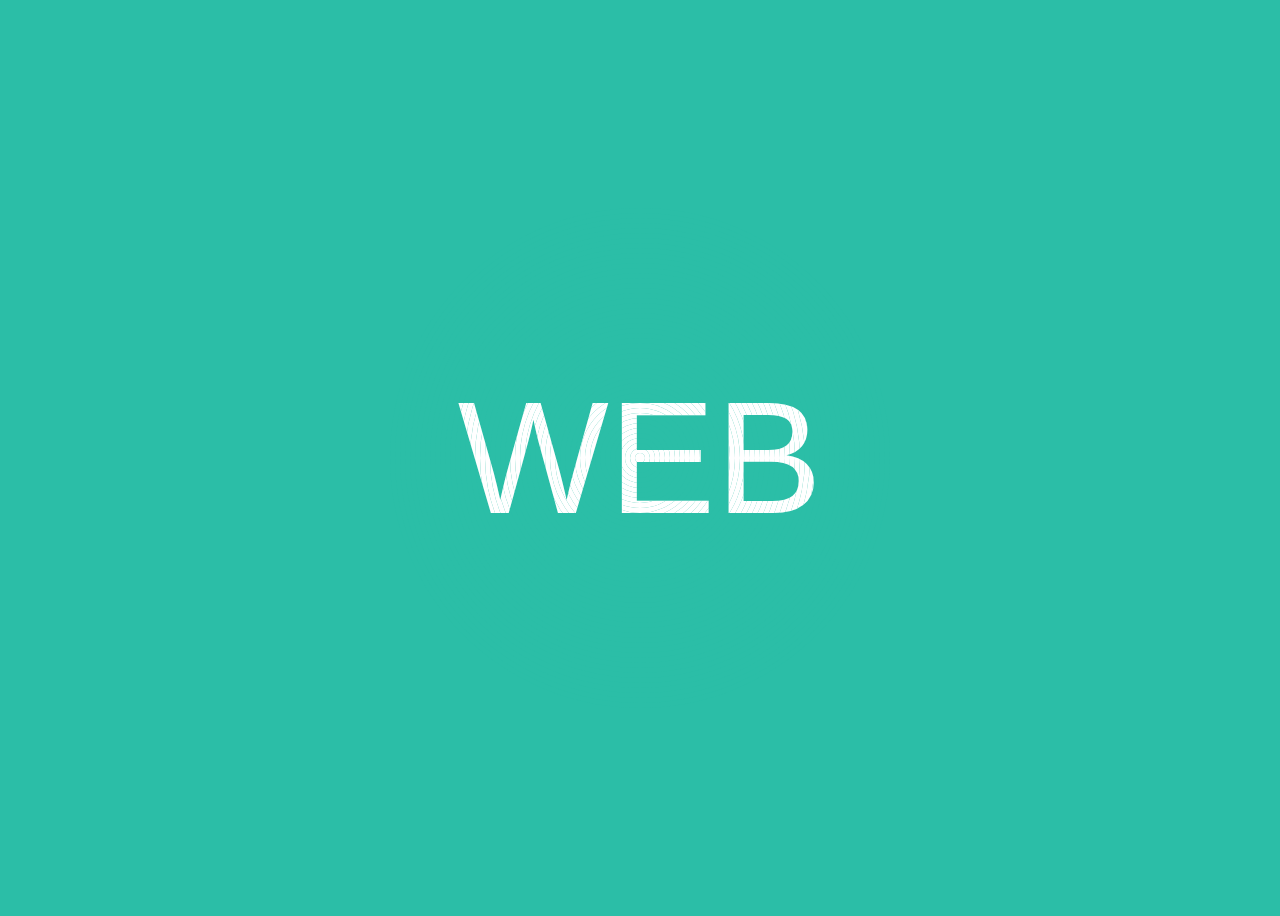
<file: www/index1.html>
<!DOCTYPE html>
<html lang="en">
<head>

    <style>
			body {
				background: #2bbea7;
				height: 100vh;
				overflow: hidden;
				display: flex;
				font-family: 'Anton', sans-serif;
				justify-content: center;
				align-items: center;
				color: #fff;
				font-size: 10rem;
			}
			.donuts_mask {
				text-align: center;
				display: flex;
				justify-content: center;
				align-items: center;
				width: 500px;
				height: 500px;
				position: absolute;
				transform: translate(-50%, -50%);
				background: #2bbea7;
			}
			.donuts_mask::before {
				position: absolute;
				height: 0;
				top: 50%;
				left: 50%;
				transform: translate(-50%, -50%) scale(0.99);
				border-radius: 100%;
				background: #2bbea7;
			}
			.donuts_mask:nth-child(1) {
				z-index: 10;
				clip-path: circle(1%);
				animation: rotate 3000ms 60ms ease-in-out infinite;
			}
			.donuts_mask:nth-child(1)::before {
				width: 0%;
				padding-top: 0%;
			}
			.donuts_mask:nth-child(2) {
				z-index: 9;
				clip-path: circle(2%);
				animation: rotate 3000ms 717ms ease-in-out infinite;
			}
			.donuts_mask:nth-child(2)::before {
				width: 10%;
				padding-top: 10%;
			}
			.donuts_mask:nth-child(3) {
				z-index: 8;
				clip-path: circle(3%);
				animation: rotate 3000ms 452ms ease-in-out infinite;
			}
			.donuts_mask:nth-child(3)::before {
				width: 20%;
				padding-top: 20%;
			}
			.donuts_mask:nth-child(4) {
				z-index: 7;
				clip-path: circle(4%);
				animation: rotate 3000ms 538ms ease-in-out infinite;
			}
			.donuts_mask:nth-child(4)::before {
				width: 30%;
				padding-top: 30%;
			}
			.donuts_mask:nth-child(5) {
				z-index: 6;
				clip-path: circle(5%);
				animation: rotate 3000ms 212ms ease-in-out infinite;
			}
			.donuts_mask:nth-child(5)::before {
				width: 40%;
				padding-top: 40%;
			}
			.donuts_mask:nth-child(6) {
				z-index: 5;
				clip-path: circle(6%);
				animation: rotate 3000ms 758ms ease-in-out infinite;
			}
			.donuts_mask:nth-child(6)::before {
				width: 50%;
				padding-top: 50%;
			}
			.donuts_mask:nth-child(7) {
				z-index: 4;
				clip-path: circle(7%);
				animation: rotate 3000ms 77ms ease-in-out infinite;
			}
			.donuts_mask:nth-child(7)::before {
				width: 60%;
				padding-top: 60%;
			}
			.donuts_mask:nth-child(8) {
				z-index: 3;
				clip-path: circle(8%);
				animation: rotate 3000ms 97ms ease-in-out infinite;
			}
			.donuts_mask:nth-child(8)::before {
				width: 70%;
				padding-top: 70%;
			}
			.donuts_mask:nth-child(9) {
				z-index: 2;
				clip-path: circle(9%);
				animation: rotate 3000ms 26ms ease-in-out infinite;
			}
			.donuts_mask:nth-child(9)::before {
				width: 80%;
				padding-top: 80%;
			}
			.donuts_mask:nth-child(10) {
				z-index: 1;
				clip-path: circle(10%);
				animation: rotate 3000ms 152ms ease-in-out infinite;
			}
			.donuts_mask:nth-child(10)::before {
				width: 90%;
				padding-top: 90%;
			}
			.donuts_mask:nth-child(11) {
				z-index: 0;
				clip-path: circle(11%);
				animation: rotate 3000ms 458ms ease-in-out infinite;
			}
			.donuts_mask:nth-child(11)::before {
				width: 100%;
				padding-top: 100%;
			}
			.donuts_mask:nth-child(12) {
				z-index: -1;
				clip-path: circle(12%);
				animation: rotate 3000ms 221ms ease-in-out infinite;
			}
			.donuts_mask:nth-child(12)::before {
				width: 110%;
				padding-top: 110%;
			}
			.donuts_mask:nth-child(13) {
				z-index: -2;
				clip-path: circle(13%);
				animation: rotate 3000ms 582ms ease-in-out infinite;
			}
			.donuts_mask:nth-child(13)::before {
				width: 120%;
				padding-top: 120%;
			}
			.donuts_mask:nth-child(14) {
				z-index: -3;
				clip-path: circle(14%);
				animation: rotate 3000ms 299ms ease-in-out infinite;
			}
			.donuts_mask:nth-child(14)::before {
				width: 130%;
				padding-top: 130%;
			}
			.donuts_mask:nth-child(15) {
				z-index: -4;
				clip-path: circle(15%);
				animation: rotate 3000ms 656ms ease-in-out infinite;
			}
			.donuts_mask:nth-child(15)::before {
				width: 140%;
				padding-top: 140%;
			}
			.donuts_mask:nth-child(16) {
				z-index: -5;
				clip-path: circle(16%);
				animation: rotate 3000ms 877ms ease-in-out infinite;
			}
			.donuts_mask:nth-child(16)::before {
				width: 150%;
				padding-top: 150%;
			}
			.donuts_mask:nth-child(17) {
				z-index: -6;
				clip-path: circle(17%);
				animation: rotate 3000ms 582ms ease-in-out infinite;
			}
			.donuts_mask:nth-child(17)::before {
				width: 160%;
				padding-top: 160%;
			}
			.donuts_mask:nth-child(18) {
				z-index: -7;
				clip-path: circle(18%);
				animation: rotate 3000ms 133ms ease-in-out infinite;
			}
			.donuts_mask:nth-child(18)::before {
				width: 170%;
				padding-top: 170%;
			}
			.donuts_mask:nth-child(19) {
				z-index: -8;
				clip-path: circle(19%);
				animation: rotate 3000ms 424ms ease-in-out infinite;
			}
			.donuts_mask:nth-child(19)::before {
				width: 180%;
				padding-top: 180%;
			}
			.donuts_mask:nth-child(20) {
				z-index: -9;
				clip-path: circle(20%);
				animation: rotate 3000ms 893ms ease-in-out infinite;
			}
			.donuts_mask:nth-child(20)::before {
				width: 190%;
				padding-top: 190%;
			}
			.donuts_mask:nth-child(21) {
				z-index: -10;
				clip-path: circle(21%);
				animation: rotate 3000ms 412ms ease-in-out infinite;
			}
			.donuts_mask:nth-child(21)::before {
				width: 200%;
				padding-top: 200%;
			}
			.donuts_mask:nth-child(22) {
				z-index: -11;
				clip-path: circle(22%);
				animation: rotate 3000ms 325ms ease-in-out infinite;
			}
			.donuts_mask:nth-child(22)::before {
				width: 210%;
				padding-top: 210%;
			}
			.donuts_mask:nth-child(23) {
				z-index: -12;
				clip-path: circle(23%);
				animation: rotate 3000ms 854ms ease-in-out infinite;
			}
			.donuts_mask:nth-child(23)::before {
				width: 220%;
				padding-top: 220%;
			}
			.donuts_mask:nth-child(24) {
				z-index: -13;
				clip-path: circle(24%);
				animation: rotate 3000ms 329ms ease-in-out infinite;
			}
			.donuts_mask:nth-child(24)::before {
				width: 230%;
				padding-top: 230%;
			}
			.donuts_mask:nth-child(25) {
				z-index: -14;
				clip-path: circle(25%);
				animation: rotate 3000ms 20ms ease-in-out infinite;
			}
			.donuts_mask:nth-child(25)::before {
				width: 240%;
				padding-top: 240%;
			}
			.donuts_mask:nth-child(26) {
				z-index: -15;
				clip-path: circle(26%);
				animation: rotate 3000ms 658ms ease-in-out infinite;
			}
			.donuts_mask:nth-child(26)::before {
				width: 250%;
				padding-top: 250%;
			}
			.donuts_mask:nth-child(27) {
				z-index: -16;
				clip-path: circle(27%);
				animation: rotate 3000ms 59ms ease-in-out infinite;
			}
			.donuts_mask:nth-child(27)::before {
				width: 260%;
				padding-top: 260%;
			}
			.donuts_mask:nth-child(28) {
				z-index: -17;
				clip-path: circle(28%);
				animation: rotate 3000ms 869ms ease-in-out infinite;
			}
			.donuts_mask:nth-child(28)::before {
				width: 270%;
				padding-top: 270%;
			}
			.donuts_mask:nth-child(29) {
				z-index: -18;
				clip-path: circle(29%);
				animation: rotate 3000ms 762ms ease-in-out infinite;
			}
			.donuts_mask:nth-child(29)::before {
				width: 280%;
				padding-top: 280%;
			}
			.donuts_mask:nth-child(30) {
				z-index: -19;
				clip-path: circle(30%);
				animation: rotate 3000ms 640ms ease-in-out infinite;
			}
			.donuts_mask:nth-child(30)::before {
				width: 290%;
				padding-top: 290%;
			}
			.donuts_mask:nth-child(31) {
				z-index: -20;
				clip-path: circle(31%);
				animation: rotate 3000ms 178ms ease-in-out infinite;
			}
			.donuts_mask:nth-child(31)::before {
				width: 300%;
				padding-top: 300%;
			}
			.donuts_mask:nth-child(32) {
				z-index: -21;
				clip-path: circle(32%);
				animation: rotate 3000ms 669ms ease-in-out infinite;
			}
			.donuts_mask:nth-child(32)::before {
				width: 310%;
				padding-top: 310%;
			}
			.donuts_mask:nth-child(33) {
				z-index: -22;
				clip-path: circle(33%);
				animation: rotate 3000ms 191ms ease-in-out infinite;
			}
			.donuts_mask:nth-child(33)::before {
				width: 320%;
				padding-top: 320%;
			}
			.donuts_mask:nth-child(34) {
				z-index: -23;
				clip-path: circle(34%);
				animation: rotate 3000ms 849ms ease-in-out infinite;
			}
			.donuts_mask:nth-child(34)::before {
				width: 330%;
				padding-top: 330%;
			}
			.donuts_mask:nth-child(35) {
				z-index: -24;
				clip-path: circle(35%);
				animation: rotate 3000ms 580ms ease-in-out infinite;
			}
			.donuts_mask:nth-child(35)::before {
				width: 340%;
				padding-top: 340%;
			}
			.donuts_mask:nth-child(36) {
				z-index: -25;
				clip-path: circle(36%);
				animation: rotate 3000ms 891ms ease-in-out infinite;
			}
			.donuts_mask:nth-child(36)::before {
				width: 350%;
				padding-top: 350%;
			}
			.donuts_mask:nth-child(37) {
				z-index: -26;
				clip-path: circle(37%);
				animation: rotate 3000ms 59ms ease-in-out infinite;
			}
			.donuts_mask:nth-child(37)::before {
				width: 360%;
				padding-top: 360%;
			}
			.donuts_mask:nth-child(38) {
				z-index: -27;
				clip-path: circle(38%);
				animation: rotate 3000ms 656ms ease-in-out infinite;
			}
			.donuts_mask:nth-child(38)::before {
				width: 370%;
				padding-top: 370%;
			}
			.donuts_mask:nth-child(39) {
				z-index: -28;
				clip-path: circle(39%);
				animation: rotate 3000ms 970ms ease-in-out infinite;
			}
			.donuts_mask:nth-child(39)::before {
				width: 380%;
				padding-top: 380%;
			}
			.donuts_mask:nth-child(40) {
				z-index: -29;
				clip-path: circle(40%);
				animation: rotate 3000ms 165ms ease-in-out infinite;
			}
			.donuts_mask:nth-child(40)::before {
				width: 390%;
				padding-top: 390%;
			}
			.donuts_mask:nth-child(41) {
				z-index: -30;
				clip-path: circle(41%);
				animation: rotate 3000ms 674ms ease-in-out infinite;
			}
			.donuts_mask:nth-child(41)::before {
				width: 400%;
				padding-top: 400%;
			}
			.donuts_mask:nth-child(42) {
				z-index: -31;
				clip-path: circle(42%);
				animation: rotate 3000ms 536ms ease-in-out infinite;
			}
			.donuts_mask:nth-child(42)::before {
				width: 410%;
				padding-top: 410%;
			}
			.donuts_mask:nth-child(43) {
				z-index: -32;
				clip-path: circle(43%);
				animation: rotate 3000ms 765ms ease-in-out infinite;
			}
			.donuts_mask:nth-child(43)::before {
				width: 420%;
				padding-top: 420%;
			}
			.donuts_mask:nth-child(44) {
				z-index: -33;
				clip-path: circle(44%);
				animation: rotate 3000ms 582ms ease-in-out infinite;
			}
			.donuts_mask:nth-child(44)::before {
				width: 430%;
				padding-top: 430%;
			}
			.donuts_mask:nth-child(45) {
				z-index: -34;
				clip-path: circle(45%);
				animation: rotate 3000ms 948ms ease-in-out infinite;
			}
			.donuts_mask:nth-child(45)::before {
				width: 440%;
				padding-top: 440%;
			}
			.donuts_mask:nth-child(46) {
				z-index: -35;
				clip-path: circle(46%);
				animation: rotate 3000ms 188ms ease-in-out infinite;
			}
			.donuts_mask:nth-child(46)::before {
				width: 450%;
				padding-top: 450%;
			}
			.donuts_mask:nth-child(47) {
				z-index: -36;
				clip-path: circle(47%);
				animation: rotate 3000ms 639ms ease-in-out infinite;
			}
			.donuts_mask:nth-child(47)::before {
				width: 460%;
				padding-top: 460%;
			}
			.donuts_mask:nth-child(48) {
				z-index: -37;
				clip-path: circle(48%);
				animation: rotate 3000ms 54ms ease-in-out infinite;
			}
			.donuts_mask:nth-child(48)::before {
				width: 470%;
				padding-top: 470%;
			}
			.donuts_mask:nth-child(49) {
				z-index: -38;
				clip-path: circle(49%);
				animation: rotate 3000ms 735ms ease-in-out infinite;
			}
			.donuts_mask:nth-child(49)::before {
				width: 480%;
				padding-top: 480%;
			}
			.donuts_mask:nth-child(50) {
				z-index: -39;
				clip-path: circle(50%);
				animation: rotate 3000ms 921ms ease-in-out infinite;
			}
			.donuts_mask:nth-child(50)::before {
				width: 490%;
				padding-top: 490%;
			}
			.step1 {
				position: absolute;
				opacity: 1;
				animation: opacity 3000ms linear infinite alternate;
			}
			.step2 {
				position: absolute;
				opacity: 0;
				animation: opacity 3000ms -3000ms linear infinite alternate;
			}
			@keyframes rotate {
				0% {
					transform: rotateZ(0deg);
				}
				100% {
					transform: rotateZ(360deg);
				}
			}
			@keyframes opacity {
				0% {
					opacity: 0;
				}
				49% {
					opacity: 0;
				}
				50% {
					opacity: 1;
				}
				100% {
					opacity: 1;
				}
			}
			@keyframes rotate {
				0% {
					transform: translate(-50%, -50%) rotateZ(0deg);
				}
				50% {
					transform: translate(-50%, -50%) rotateZ(360deg);
				}
				100% {
					transform: translate(-50%, -50%) rotateZ(360deg);
				}
			}

    </style>
</head>
<body>
    <div class="donuts">
        <div class="donuts_mask">
            <div class="step1">WEB</div>
            <div class="step2">SERV</div>
        </div>
        <div class="donuts_mask">
            <div class="step1">WEB</div>
            <div class="step2">SERV</div>
        </div>
        <div class="donuts_mask">
            <div class="step1">WEB</div>
            <div class="step2">SERV</div>
        </div>
        <div class="donuts_mask">
            <div class="step1">WEB</div>
            <div class="step2">SERV</div>
        </div>
        <div class="donuts_mask">
            <div class="step1">WEB</div>
            <div class="step2">SERV</div>
        </div>
        <div class="donuts_mask">
            <div class="step1">WEB</div>
            <div class="step2">SERV</div>
        </div>
        <div class="donuts_mask">
            <div class="step1">WEB</div>
            <div class="step2">SERV</div>
        </div>
        <div class="donuts_mask">
            <div class="step1">WEB</div>
            <div class="step2">SERV</div>
        </div>
        <div class="donuts_mask">
            <div class="step1">WEB</div>
            <div class="step2">SERV</div>
        </div>
        <div class="donuts_mask">
            <div class="step1">WEB</div>
            <div class="step2">SERV</div>
        </div>
        <div class="donuts_mask">
            <div class="step1">WEB</div>
            <div class="step2">SERV</div>
        </div>
        <div class="donuts_mask">
            <div class="step1">WEB</div>
            <div class="step2">SERV</div>
        </div>
        <div class="donuts_mask">
            <div class="step1">WEB</div>
            <div class="step2">SERV</div>
        </div>
        <div class="donuts_mask">
            <div class="step1">WEB</div>
            <div class="step2">SERV</div>
        </div>
        <div class="donuts_mask">
            <div class="step1">WEB</div>
            <div class="step2">SERV</div>
        </div>
        <div class="donuts_mask">
            <div class="step1">WEB</div>
            <div class="step2">SERV</div>
        </div>
        <div class="donuts_mask">
            <div class="step1">WEB</div>
            <div class="step2">SERV</div>
        </div>
        <div class="donuts_mask">
            <div class="step1">WEB</div>
            <div class="step2">SERV</div>
        </div>
        <div class="donuts_mask">
            <div class="step1">WEB</div>
            <div class="step2">SERV</div>
        </div>
        <div class="donuts_mask">
            <div class="step1">WEB</div>
            <div class="step2">SERV</div>
        </div>
        <div class="donuts_mask">
            <div class="step1">WEB</div>
            <div class="step2">SERV</div>
        </div>
        <div class="donuts_mask">
            <div class="step1">WEB</div>
            <div class="step2">SERV</div>
        </div>
        <div class="donuts_mask">
            <div class="step1">WEB</div>
            <div class="step2">SERV</div>
        </div>
        <div class="donuts_mask">
            <div class="step1">WEB</div>
            <div class="step2">SERV</div>
        </div>
        <div class="donuts_mask">
            <div class="step1">WEB</div>
            <div class="step2">SERV</div>
        </div>
        <div class="donuts_mask">
            <div class="step1">WEB</div>
            <div class="step2">SERV</div>
        </div>
        <div class="donuts_mask">
            <div class="step1">WEB</div>
            <div class="step2">SERV</div>
        </div>
        <div class="donuts_mask">
            <div class="step1">WEB</div>
            <div class="step2">SERV</div>
        </div>
        <div class="donuts_mask">
            <div class="step1">WEB</div>
            <div class="step2">SERV</div>
        </div>
        <div class="donuts_mask">
            <div class="step1">WEB</div>
            <div class="step2">SERV</div>
        </div>
        <div class="donuts_mask">
            <div class="step1">WEB</div>
            <div class="step2">SERV</div>
        </div>
        <div class="donuts_mask">
            <div class="step1">WEB</div>
            <div class="step2">SERV</div>
        </div>
        <div class="donuts_mask">
            <div class="step1">WEB</div>
            <div class="step2">SERV</div>
        </div>
        <div class="donuts_mask">
            <div class="step1">WEB</div>
            <div class="step2">SERV</div>
        </div>
        <div class="donuts_mask">
            <div class="step1">WEB</div>
            <div class="step2">SERV</div>
        </div>
        <div class="donuts_mask">
            <div class="step1">WEB</div>
            <div class="step2">SERV</div>
        </div>
        <div class="donuts_mask">
            <div class="step1">WEB</div>
            <div class="step2">SERV</div>
        </div>
        <div class="donuts_mask">
            <div class="step1">WEB</div>
            <div class="step2">SERV</div>
        </div>
        <div class="donuts_mask">
            <div class="step1">WEB</div>
            <div class="step2">SERV</div>
        </div>
        <div class="donuts_mask">
            <div class="step1">WEB</div>
            <div class="step2">SERV</div>
        </div>
        <div class="donuts_mask">
            <div class="step1">WEB</div>
            <div class="step2">SERV</div>
        </div>
        <div class="donuts_mask">
            <div class="step1">WEB</div>
            <div class="step2">SERV</div>
        </div>
        <div class="donuts_mask">
            <div class="step1">WEB</div>
            <div class="step2">SERV</div>
        </div>
        <div class="donuts_mask">
            <div class="step1">WEB</div>
            <div class="step2">SERV</div>
        </div>
        <div class="donuts_mask">
            <div class="step1">WEB</div>
            <div class="step2">SERV</div>
        </div>
        <div class="donuts_mask">
            <div class="step1">WEB</div>
            <div class="step2">SERV</div>
        </div>
        <div class="donuts_mask">
            <div class="step1">WEB</div>
            <div class="step2">SERV</div>
        </div>
        <div class="donuts_mask">
            <div class="step1">WEB</div>
            <div class="step2">SERV</div>
        </div>
        <div class="donuts_mask">
            <div class="step1">WEB</div>
            <div class="step2">SERV</div>
        </div>
        <div class="donuts_mask">
            <div class="step1">WEB</div>
            <div class="step2">SERV</div>
        </div>
    </div>
</body>
</html>
</file>
